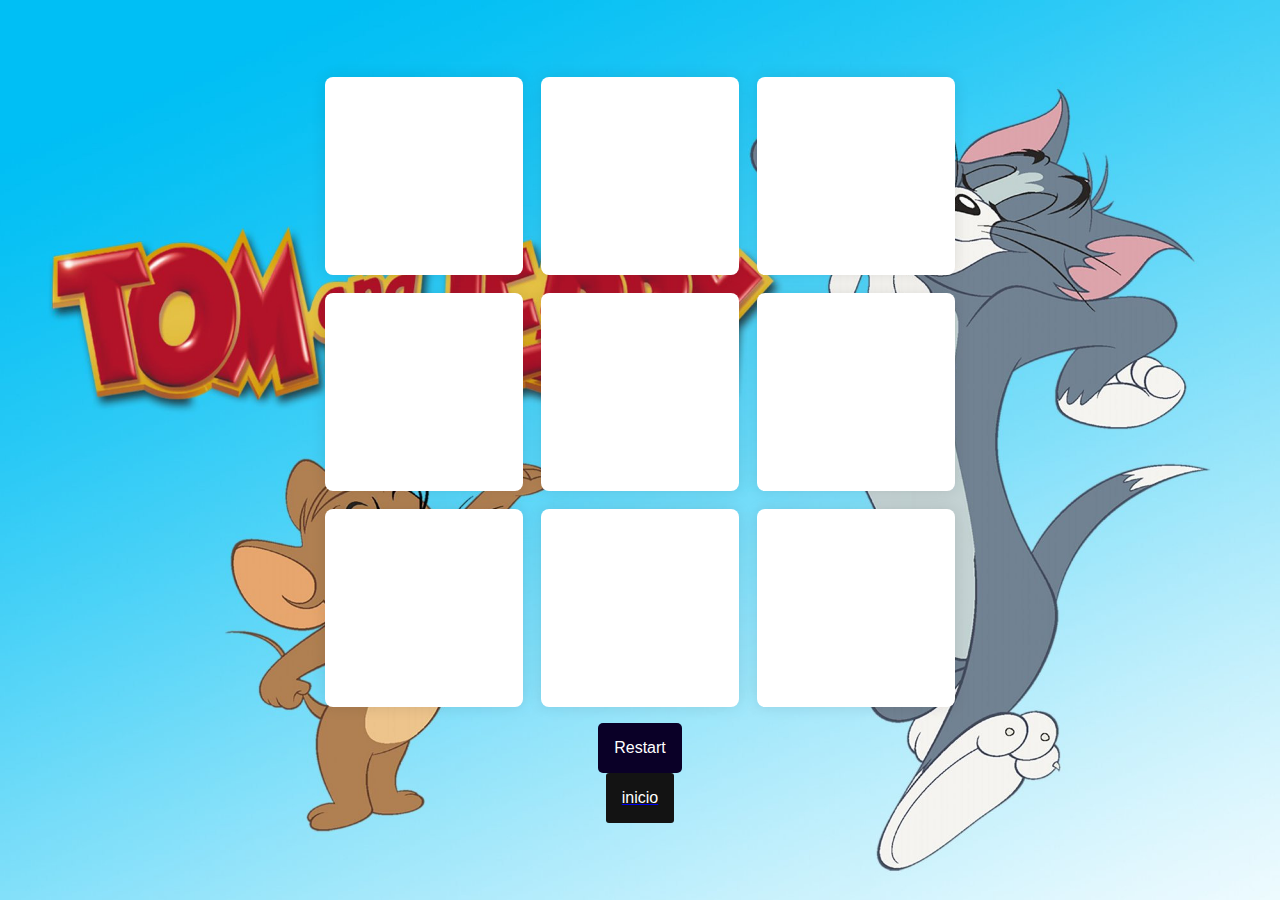
<file: index.html>
<!DOCTYPE html>
<html lang="en">
<head>
    <link rel="stylesheet" href="./css/style.css">
    <meta charset="UTF-8">
    <meta name="viewport" content="width=device-width, initial-scale=1.0">
    <title>Document</title>
</head>
<body>
    

    
    <div class="wrapper">

        <div class="container">
            <button class="button-option"></button>
            <button class="button-option"></button>
            <button class="button-option"></button>
            <button class="button-option"></button>
            <button class="button-option"></button>
            <button class="button-option"></button>
            <button class="button-option"></button>
            <button class="button-option"></button>
            <button class="button-option"></button>
        </div>
        <p id="message" class="hidden"></p>

   
    <button id="restart">Restart</button> 

    <a href="inicio.html">

        <button class="inicio">inicio</button>
    </a>

        
           
        
    </div>

    </div>
    


    <script src="js/tic-tac-toe.js"></script>
</body>
</html>
</file>
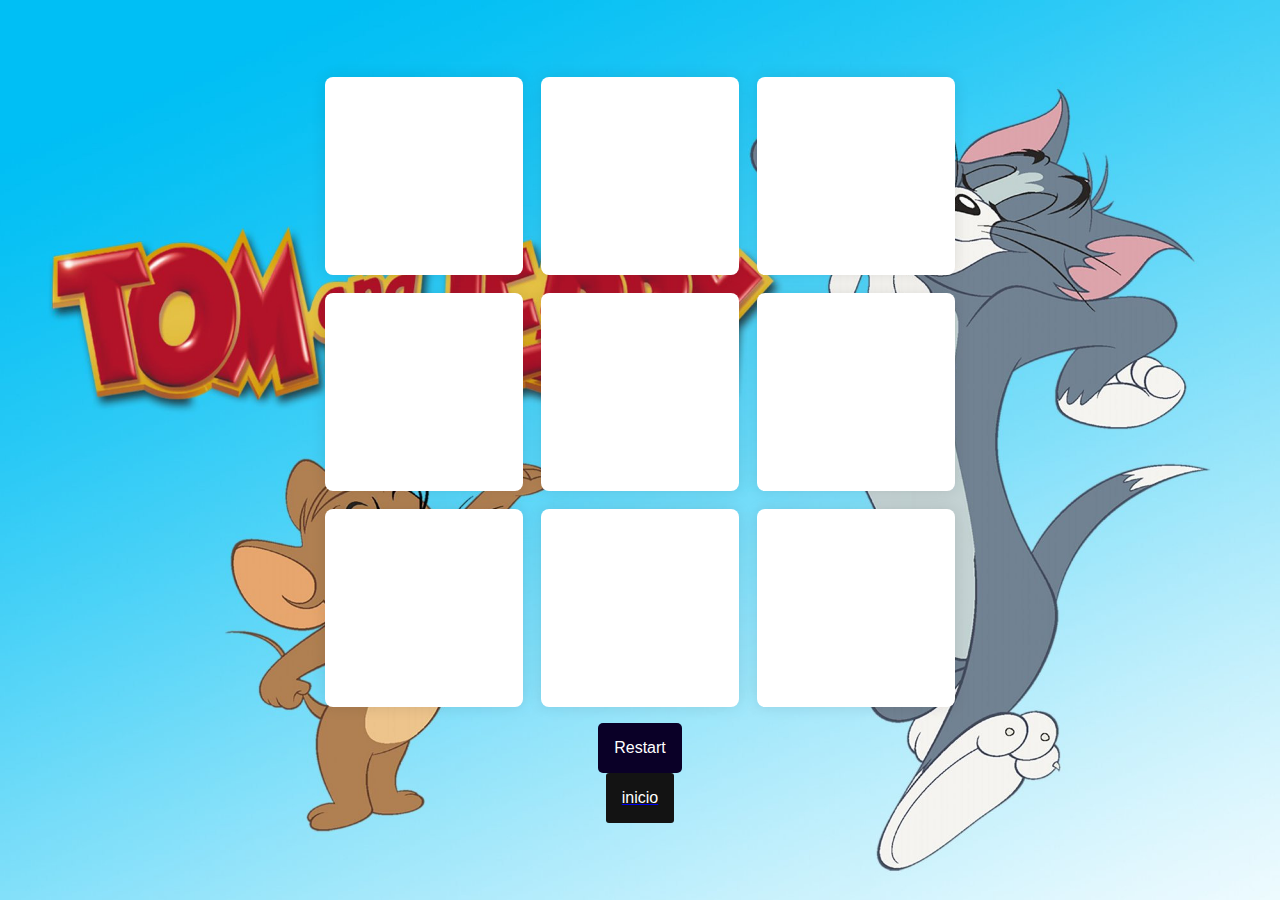
<file: index2.html>
<!DOCTYPE html>
<html lang="en">
<head>
    <link rel="stylesheet" href="./css/style.css">
    <meta charset="UTF-8">
    <meta name="viewport" content="width=device-width, initial-scale=1.0">
    <title>Document</title>
</head>
<body>
    
</div>

    
<div class="wrapper">

    <div class="container">
        <button class="button-option" data-index="0"></button>
        <button class="button-option"></data></button>
        <button class="button-option"></button>
        <button class="button-option"></button>
        <button class="button-option"></button>
        <button class="button-option"></button>
        <button class="button-option"></button>
        <button class="button-option"></button>
        <button class="button-option"></button>
    </div>
    <p id="message" class="hidden"></p>

   
    <button id="restart">Restart</button> 

    <a href="inicio.html">

        <button class="inicio">inicio</button>
    </a>
       
    
</div>

</div>


<script src="./js/multijugador.js"></script>
</body>
</html>
</file>
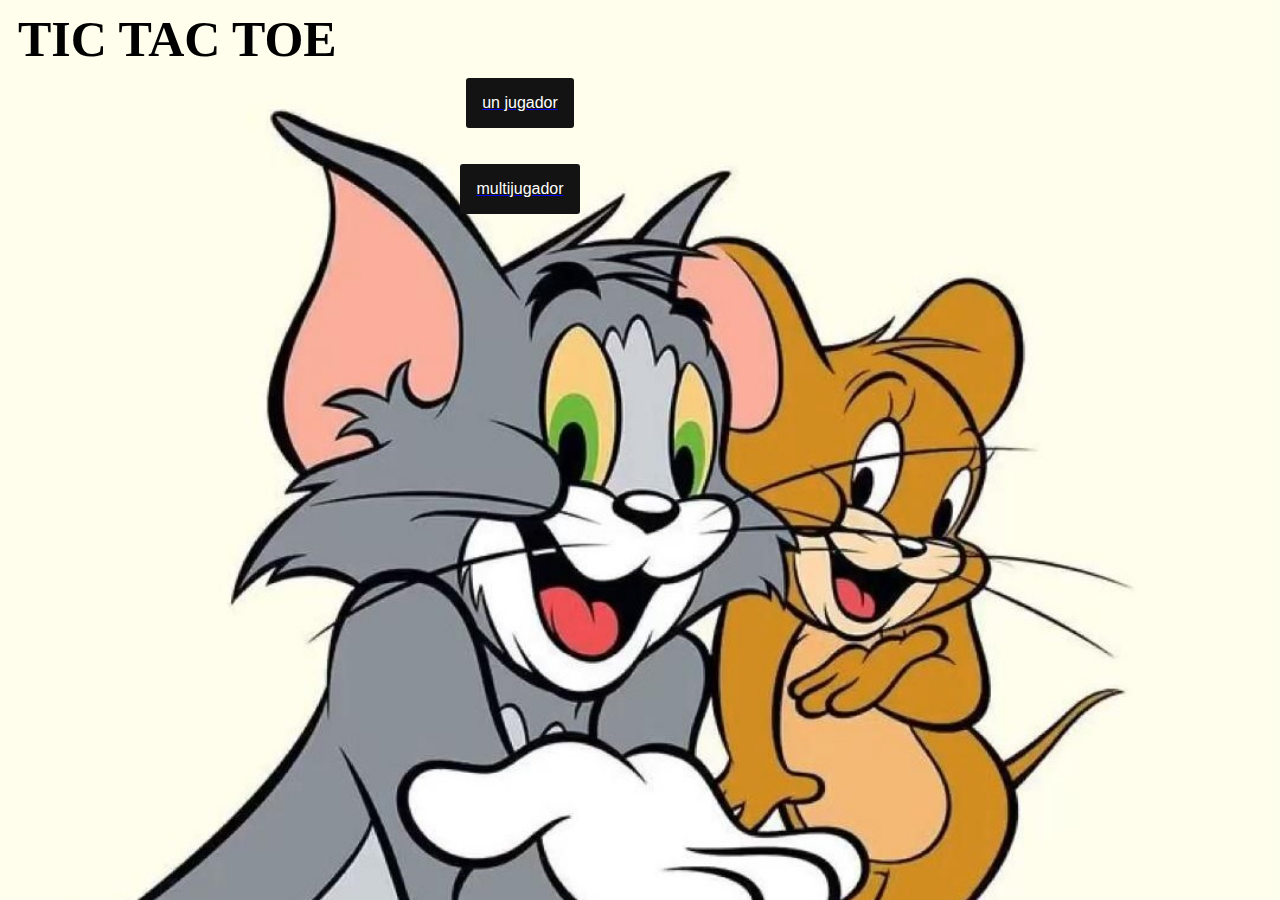
<file: inicio.html>
<!DOCTYPE html>
<html lang="en">
<head>
    <link rel="stylesheet" href="./css/inicion.css">
    <meta charset="UTF-8">
    <meta name="viewport" content="width=device-width, initial-scale=1.0">
    <title>Document</title>
</head>
<body>

    <h1>TIC TAC TOE</h1>
    <a href="index.html">

        <button class="boton">un jugador</button>
    </a>
<br>
<br>
    <a href="index2.html">

        <button class="boton">multijugador</button>
    </a>
</body>
</html>
</file>
<file: css/style.css>
* {
    padding: 0;
    margin: 0;
    box-sizing: border-box;
    font-family: "Raleway", sans-serif;
  }
  body {
    height: 100vh;
    background: linear-gradient(135deg, #8052ec, #d161ff);
  }
  html {
    font-size: 16px;
  }
  .wrapper {
    position: absolute;
    transform: translate(-50%, -50%);
    top: 50%;
    left: 50%;
  }
  .container {
    width: 70vmin;
    height: 70vmin;
    display: flex;
    flex-wrap: wrap;
    gap: 2vmin;
  }
  .button-option {
    background: #ffffff;
    height: 22vmin;
    width: 22vmin;
    border: none;
    border-radius: 8px;
    font-size: 12vmin;
    color: #d161ff;
    box-shadow: 0 0 15px rgba(0, 0, 0, 0.1);
  }
  #restart {
    font-size: 1em;
    padding: 1em;
    border-radius: 5px;
    background-color: #0a0027;
    color: #ffffff;
    border: none;
    position: relative;
    margin: 1em auto 0 auto;
    display: block;
  }
  
  #message {   
    color: #0d0a0a;
    text-align: center;
    font-size: 40px;
  }
  

  body{ background-image: url("jerry\ y\ tom.jpg");

    background-size: cover;

background-repeat: no-repeat;
    width: 80%;

    height: 90%;
  }


  .inicio{

    font-size: 1em;
    padding: 1em;
    border-radius: 3px;
    background-color: #131313;
    color: #ffffff;
    border: none;
    position: relative;
    margin: 0em auto 0 auto;
    display: block;
  }
</file>
<file: css/inicion.css>
body{height: 100vh;
    
    background-image: url("./tom\ y\ jerry.jpg");


    background-size: cover;

    background-repeat: no-repeat;
        width: 80%;
    
        height: 90%;
}


h1{
font-size: 50px;


    margin: 10px;
}


.boton{

    font-size: 1em;
    padding: 1em;
    border-radius: 3px;
    background-color: #131313;
    color: #ffffff;
    border: none;
    position: relative;
    margin: 0em auto 0 auto;
    display: block;
}
</file>
